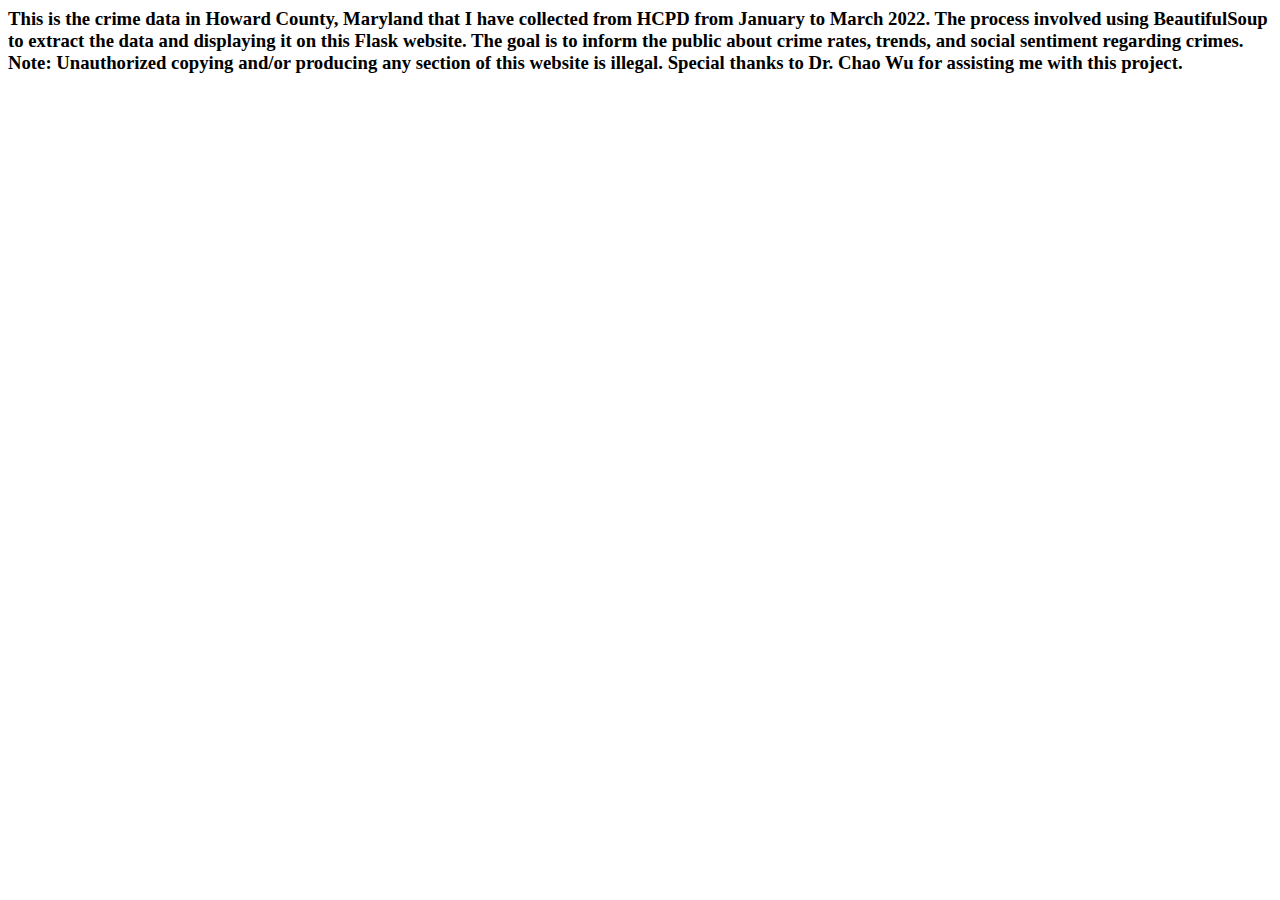
<file: templates/about.html>
<html>
    <h3>This is the crime data in Howard County, Maryland that I have collected from HCPD from January to March 2022.
        The process involved using BeautifulSoup to extract the data and displaying it on this Flask website.
        The goal is to inform the public about crime rates, trends, and social sentiment regarding crimes.
        
        Note: Unauthorized copying and/or producing any section of this website is illegal.
        
        Special thanks to Dr. Chao Wu for assisting me with this project.
    </h3>
</html>
</file>
